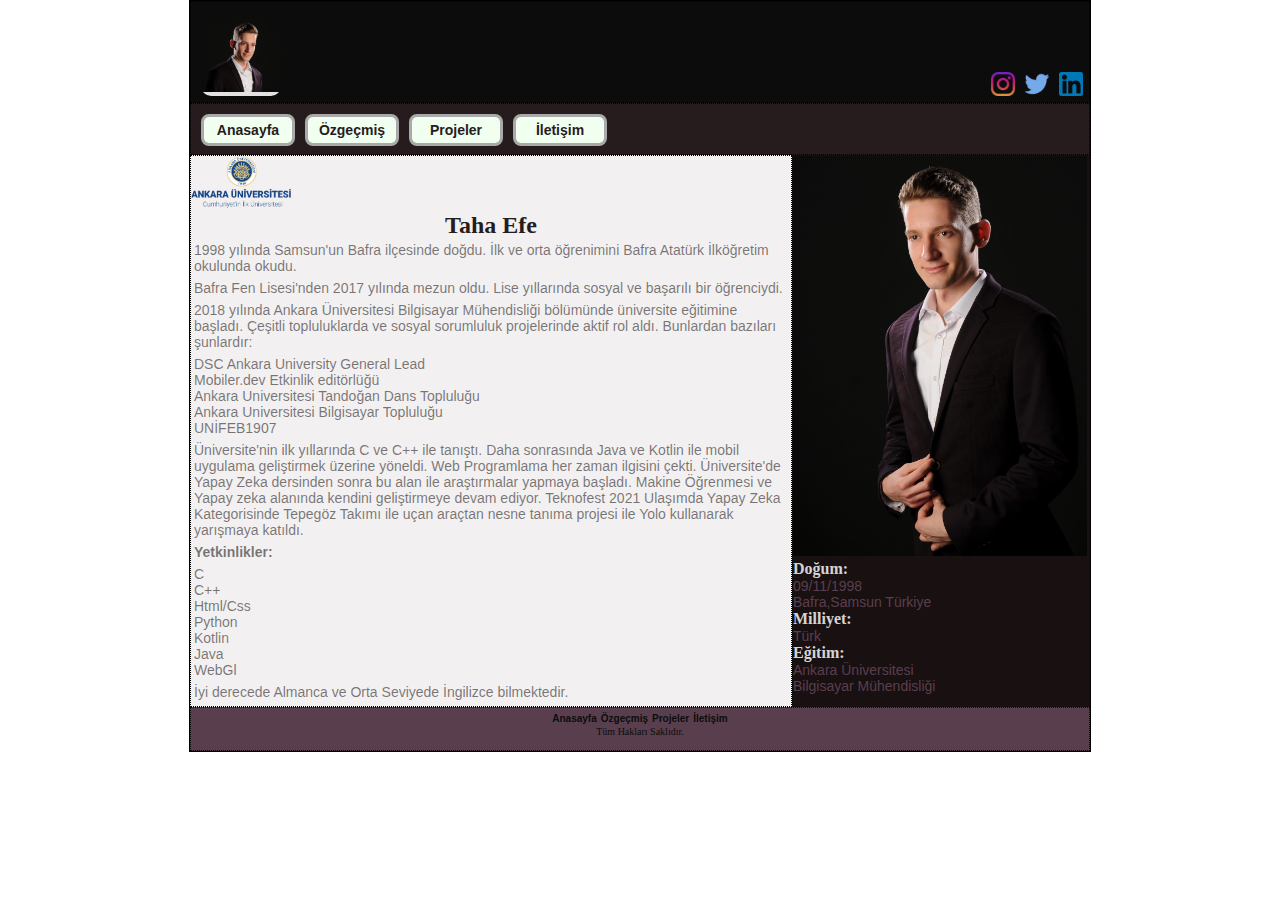
<file: index.html>
<!DOCTYPE html>
<html lang="tr">
    <head>
        <meta charset="utf-8">
        <title>Taha Efe's Personal Webpage</title>
        <meta name="description" content="Taha Efe's Personal Webpage. Computer Engineer, Ankara University">
        <meta name="keywords" content="Taha Efe,Personal, Webpage,Computer,Engineer,Ingenieur,Html,css,machine,learning,object,detection,ankara,university,üniversitesi">
        <link rel="stylesheet" href="style.css">

    </head>
    <body>
        <div id="sayfa">
            <header id="banner">
                <div id="logo">
                    <a href="index.html"><img id="vesika" src="resimler/kirpilmis.jpg" alt="Taha Efe" title="Taha Efe"></a>
                    
                </div>
                <div id="sosyal">
                    <a href="https://www.linkedin.com/in/tahaefe/"><img id="ikon" src="resimler/linkedin.png" alt="linkedin"></a>
                    <a href="https://twitter.com/LaneLimon"><img id="ikon" src="resimler/twitter.png" alt="linkedin"></a>
                    <a href="https://www.instagram.com/tahaefee/"><img id="ikon" src="resimler/instagram.png" alt="linkedin"></a>
                </div>
            </header>
            <nav id="anamenu">
                <ul>
                    <li><a href="index.html">Anasayfa</a></li>
                    <li><a href="ozgecmis.html">Özgeçmiş</a></li>
                    <li><a href="projeler.html">Projeler</a></li>
                    <li><a href="iletisim.html">İletişim</a></li>
                </ul>
            </nav>
            <article id="icerik">
                <img class="resim" src="resimler/logo-ankara.png" alt="fotograf" >
                <h1 class="baslik">Taha Efe</h1>
                
                <p class="metin">1998 yılında Samsun'un Bafra ilçesinde doğdu. İlk ve orta öğrenimini Bafra Atatürk İlköğretim okulunda okudu.</p>
            <p class="metin">Bafra Fen Lisesi'nden 2017 yılında mezun oldu. Lise yıllarında sosyal ve başarılı bir öğrenciydi.</p>
            <p class="metin">2018 yılında Ankara Üniversitesi Bilgisayar Mühendisliği bölümünde üniversite eğitimine başladı. Çeşitli topluluklarda ve sosyal sorumluluk projelerinde aktif rol aldı. 
                Bunlardan bazıları şunlardır:
                <br>
                <ul class="metin">
                    <li>DSC Ankara University General Lead </li>
                    <li>Mobiler.dev Etkinlik editörlüğü</li>
                    <li>Ankara Universitesi Tandoğan Dans Topluluğu</li>
                    <li>Ankara Universitesi Bilgisayar Topluluğu</li>
                    <li>UNİFEB1907</li>
                </ul>
            </p>
            <p class="metin">Üniversite'nin ilk yıllarında C ve C++ ile tanıştı. Daha sonrasında
                Java ve Kotlin ile mobil uygulama geliştirmek üzerine yöneldi.
                Web Programlama her zaman ilgisini çekti. Üniversite'de Yapay Zeka
                dersinden sonra bu alan ile araştırmalar yapmaya başladı. Makine Öğrenmesi
                ve Yapay zeka alanında kendini geliştirmeye devam ediyor. Teknofest 2021
                Ulaşımda Yapay Zeka Kategorisinde Tepegöz Takımı ile uçan araçtan nesne tanıma projesi
                ile Yolo kullanarak yarışmaya katıldı. 
                
                <h2 class="metin">Yetkinlikler:</h2>
                
                <ul class="metin">
                    <li>C</li>
                    <li>C++</li>
                    <li>Html/Css</li>
                    <li>Python</li>
                    <li>Kotlin</li>
                    <li>Java</li>
                    <li>WebGl</li>
                </ul>
            </p>
            
            <p class="metin">İyi derecede Almanca ve Orta Seviyede İngilizce bilmektedir.</p>
            </article>
            <aside id="yanmenu">
                <img id="yanvesika" src="resimler/profil.jpeg" alt="Profil-resmi">
                <h1 class="baslikyan">Doğum:</h1>
                <p>09/11/1998
                    <br>
                    Bafra,Samsun
                    Türkiye
                </p>
                    
               <h1 class="baslikyan"> Milliyet:</h1>
               <p>Türk</p>
                    
                <h1 class="baslikyan">Eğitim:</h1>
                <p>Ankara Üniversitesi
                    <br>
                    Bilgisayar 
                    Mühendisliği
                </p>
            </aside>
            <footer id="altmenu">
                    <a href="index.html">Anasayfa</a>
                    <a href="ozgecmis.html">Özgeçmiş</a>
                    <a href="projeler.html">Projeler</a>
                    <a href="iletisim.html">İletişim</a>
                    <br>
                    <p class="kucukmetin">Tüm Hakları Saklıdır.</p>
            </footer>
        </div>
    </body>
</html>
</file>
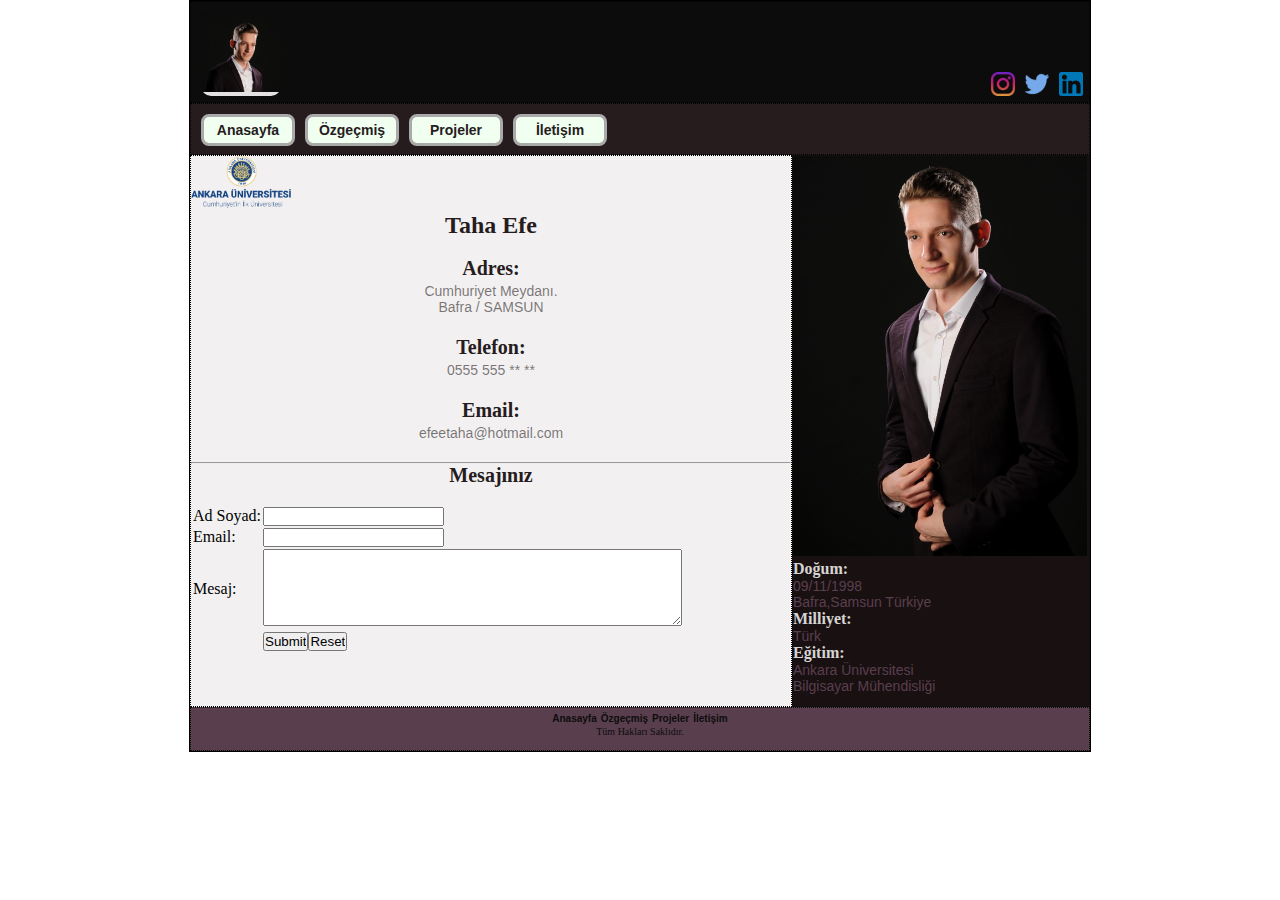
<file: iletisim.html>
<!DOCTYPE html>
<html lang="tr">
    <head>
        <meta charset="utf-8">
        <title>Taha Efe's Personal Webpage</title>
        <meta name="description" content="Taha Efe's Personal Webpage. Computer Engineer, Ankara University">
        <meta name="keywords" content="Taha Efe,Personal, Webpage,Computer,Engineer,Ingenieur,Html,css,machine,learning,object,detection,ankara,university,üniversitesi">
        <link rel="stylesheet" href="style.css">

    </head>
    <body>
        <div id="sayfa">
            <header id="banner">
                <div id="logo">
                    <a href="index.html"><img id="vesika" src="resimler/kirpilmis.jpg" alt="Taha Efe" title="Taha Efe"></a>
                    
                </div>
                <div id="sosyal">
                    <a href="https://www.linkedin.com/in/tahaefe/"><img id="ikon" src="resimler/linkedin.png" alt="linkedin"></a>
                    <a href="https://twitter.com/LaneLimon"><img id="ikon" src="resimler/twitter.png" alt="linkedin"></a>
                    <a href="https://www.instagram.com/tahaefee/"><img id="ikon" src="resimler/instagram.png" alt="linkedin"></a>
                </div>
            </header>
            <nav id="anamenu">
                <ul>
                    <li><a href="index.html">Anasayfa</a></li>
                    <li><a href="ozgecmis.html">Özgeçmiş</a></li>
                    <li><a href="projeler.html">Projeler</a></li>
                    <li><a href="iletisim.html">İletişim</a></li>
                </ul>
            </nav>
            <article id="icerik">
                <img class="resim" src="resimler/logo-ankara.png" alt="fotograf">
                <h1 class="baslik">Taha Efe</h1>
                    <br>
                <h2 class="basliki">Adres:</h2>
            <p class="metini">Cumhuriyet Meydanı.
                <br>
                Bafra / SAMSUN
            </p>
            <br>
            <h2 class="basliki">Telefon: </h2>
            <p class="metini">0555 555 ** **</p>
            <br>
            <h2 class="basliki">Email:</h2>
            <p class="metini">efeetaha@hotmail.com</p>
            <br>
            <hr>
            <h2 class="basliki">Mesajınız</h2>
            <br>
            <form name="email" accept="email.php" method="GET">
                <table>
                    
                    <tr><td>Ad Soyad: </td><td><input type="text" name="adsoyad"></td></tr>
                    <tr><td>Email: </td><td><input type="email" name="email"></td></tr>
                    <tr><td>Mesaj:</td><td><textarea name="mesaj" id="mesaj" cols="50" rows="5"></textarea></td></tr>
                    <tr><td></td><td><input type="submit"><input type="reset"></td></tr>
                </table>
            </form>
                
            </article>
            <aside id="yanmenu">
                <img id="yanvesika" src="resimler/profil.jpeg" alt="Profil-resmi">
                <h1 class="baslikyan">Doğum:</h1>
                <p>09/11/1998
                    <br>
                    Bafra,Samsun
                    Türkiye
                </p>
                    
               <h1 class="baslikyan"> Milliyet:</h1>
               <p>Türk</p>
                    
                <h1 class="baslikyan">Eğitim:</h1>
                <p>Ankara Üniversitesi
                    <br>
                    Bilgisayar 
                    Mühendisliği
                </p>
            </aside>
            <footer id="altmenu">
                    <a href="index.html">Anasayfa</a>
                    <a href="ozgecmis.html">Özgeçmiş</a>
                    <a href="projeler.html">Projeler</a>
                    <a href="iletisim.html">İletişim</a>
                    <br>
                    <p class="kucukmetin">Tüm Hakları Saklıdır.</p>
            </footer>
        </div>
    </body>
</html>
</file>
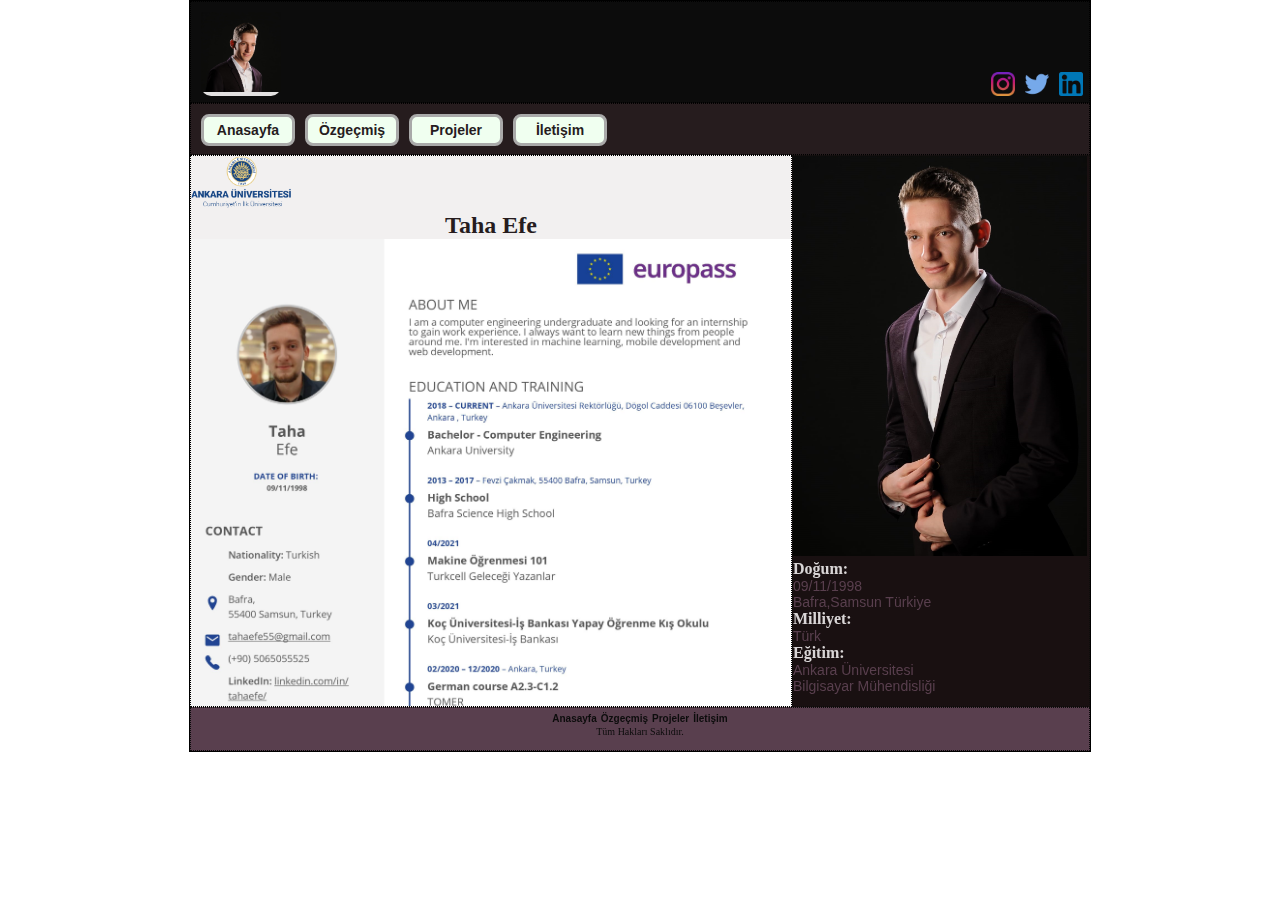
<file: ozgecmis.html>
<!DOCTYPE html>
<html lang="tr">
    <head>
        <meta charset="utf-8">
        <title>Taha Efe's Personal Webpage</title>
        <meta name="description" content="Taha Efe's Personal Webpage. Computer Engineer, Ankara University">
        <meta name="keywords" content="Taha Efe,Personal, Webpage,Computer,Engineer,Ingenieur,Html,css,machine,learning,object,detection,ankara,university,üniversitesi">
        <link rel="stylesheet" href="style.css">

    </head>
    <body>
        <div id="sayfa">
            <header id="banner">
                <div id="logo">
                    <a href="index.html"><img id="vesika" src="resimler/kirpilmis.jpg" alt="Taha Efe" title="Taha Efe"></a>
                    
                </div>
                <div id="sosyal">
                    <a href="https://www.linkedin.com/in/tahaefe/"><img id="ikon" src="resimler/linkedin.png" alt="linkedin"></a>
                    <a href="https://twitter.com/LaneLimon"><img id="ikon" src="resimler/twitter.png" alt="linkedin"></a>
                    <a href="https://www.instagram.com/tahaefee/"><img id="ikon" src="resimler/instagram.png" alt="linkedin"></a>
                </div>
            </header>
            <nav id="anamenu">
                <ul>
                    <li><a href="index.html">Anasayfa</a></li>
                    <li><a href="ozgecmis.html">Özgeçmiş</a></li>
                    <li><a href="projeler.html">Projeler</a></li>
                    <li><a href="iletisim.html">İletişim</a></li>
                </ul>
            </nav>
            <article id="icerik">
                <img class="resim" src="resimler/logo-ankara.png" alt="fotograf" >
                <h1 class="baslik">Taha Efe</h1>
                
                           
                      <img src="resimler/0001.jpg" width="600px" alt="Cv1">
                      <img src="resimler/0002.jpg" width="600px" alt="Cv2">
                      <img src="resimler/0003.jpg" width="600px" alt="Cv3">
                   
                
                
                
                <object data="myfile.pdf" type="application/pdf" width="100%" height="100%">
                    <p>İndirmek için  <a href="resimler/myfile.pdf">Tıklayınız!</a></p>
                  </object>
            
            
            </article>
            <aside id="yanmenu">
                <img id="yanvesika" src="resimler/profil.jpeg" alt="Profil-resmi">
                <h1 class="baslikyan">Doğum:</h1>
                <p>09/11/1998
                    <br>
                    Bafra,Samsun
                    Türkiye
                </p>
                    
               <h1 class="baslikyan"> Milliyet:</h1>
               <p>Türk</p>
                    
                <h1 class="baslikyan">Eğitim:</h1>
                <p>Ankara Üniversitesi
                    <br>
                    Bilgisayar 
                    Mühendisliği
                </p>
            </aside>
            <footer id="altmenu">
                    <a href="index.html">Anasayfa</a>
                    <a href="ozgecmis.html">Özgeçmiş</a>
                    <a href="projeler.html">Projeler</a>
                    <a href="iletisim.html">İletişim</a>
                    <br>
                    <p class="kucukmetin">Tüm Hakları Saklıdır.</p>
            </footer>
        </div>
    </body>
</html>
</file>
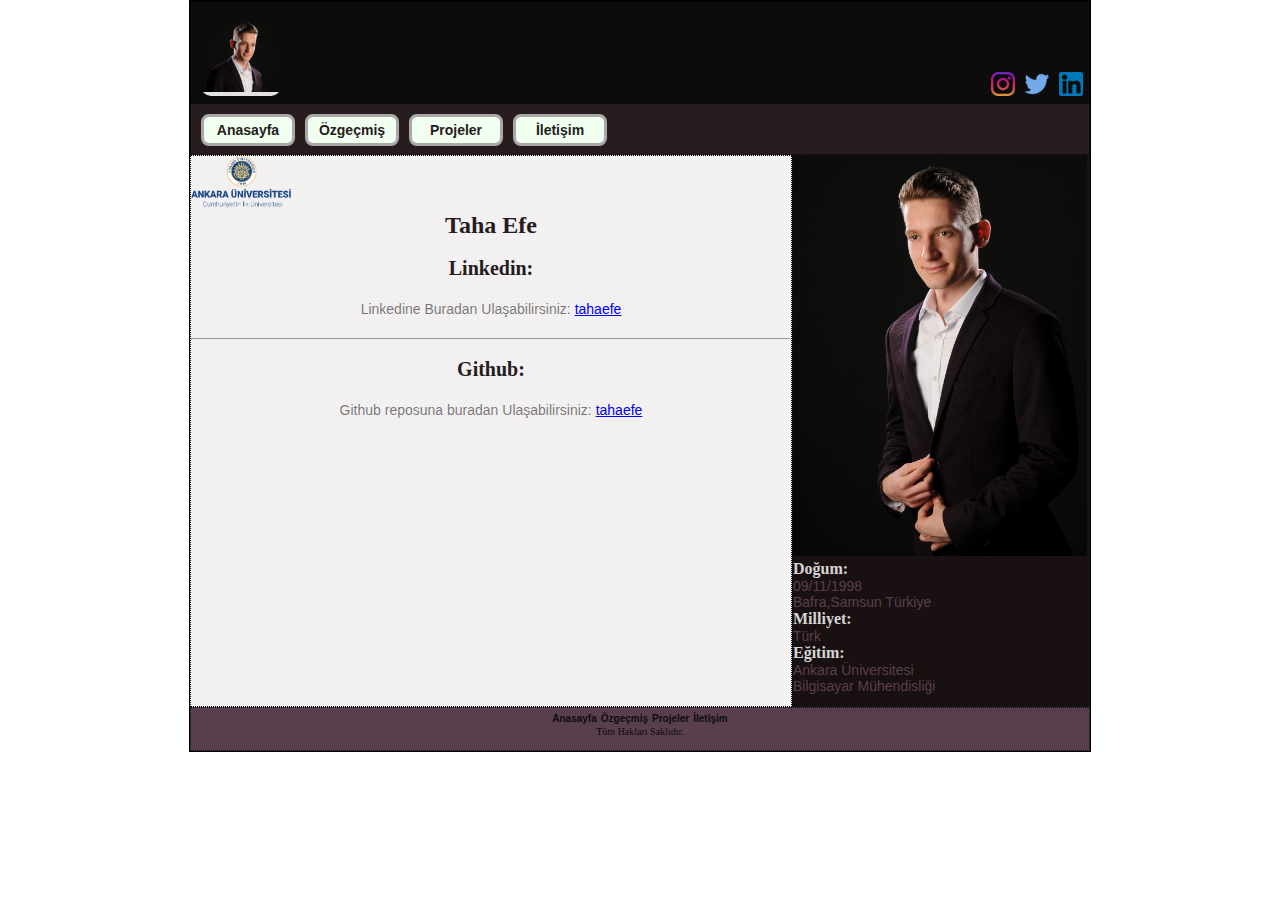
<file: projeler.html>
<!DOCTYPE html>
<html lang="tr">
    <head>
        <meta charset="utf-8">
        <title>Taha Efe's Personal Webpage</title>
        <meta name="description" content="Taha Efe's Personal Webpage. Computer Engineer, Ankara University">
        <meta name="keywords" content="Taha Efe,Personal, Webpage,Computer,Engineer,Ingenieur,Html,css,machine,learning,object,detection,ankara,university,üniversitesi">
        <link rel="stylesheet" href="style.css">

    </head>
    <body>
        <div id="sayfa">
            <header id="banner">
                <div id="logo">
                    <a href="index.html"><img id="vesika" src="resimler/kirpilmis.jpg" alt="Taha Efe" title="Taha Efe"></a>
                    
                </div>
                <div id="sosyal">
                    <a href="https://www.linkedin.com/in/tahaefe/"><img id="ikon" src="resimler/linkedin.png" alt="linkedin"></a>
                    <a href="https://twitter.com/LaneLimon"><img id="ikon" src="resimler/twitter.png" alt="linkedin"></a>
                    <a href="https://www.instagram.com/tahaefee/"><img id="ikon" src="resimler/instagram.png" alt="linkedin"></a>
                </div>
            </header>
            <nav id="anamenu">
                <ul>
                    <li><a href="index.html">Anasayfa</a></li>
                    <li><a href="ozgecmis.html">Özgeçmiş</a></li>
                    <li><a href="projeler.html">Projeler</a></li>
                    <li><a href="iletisim.html">İletişim</a></li>
                </ul>
            </nav>
            <article id="icerik">
                <img class="resim" src="resimler/logo-ankara.png" alt="fotograf" >
                <h1 class="baslik">Taha Efe</h1>
                <br>
                <h2 class="basliki">Linkedin:</h2>
                <br>
            <p class="metini"> Linkedine Buradan Ulaşabilirsiniz: <a href="https://www.linkedin.com/in/tahaefe/" target="_blank">tahaefe</a></p>
            <br>
            <hr>
            <br>
            <h2 class="basliki">Github:</h2>
            <br>
            <p class="metini">Github reposuna buradan Ulaşabilirsiniz: <a href="https://github.com/tahaefe" target="_blank">tahaefe</a> </p>

            </article>
            <aside id="yanmenu">
                <img id="yanvesika" src="resimler/profil.jpeg" alt="Profil-resmi">
                <h1 class="baslikyan">Doğum:</h1>
                <p>09/11/1998
                    <br>
                    Bafra,Samsun
                    Türkiye
                </p>
                    
               <h1 class="baslikyan"> Milliyet:</h1>
               <p>Türk</p>
                    
                <h1 class="baslikyan">Eğitim:</h1>
                <p>Ankara Üniversitesi
                    <br>
                    Bilgisayar 
                    Mühendisliği
                </p>
            </aside>
            <footer id="altmenu">
                    <a href="index.html">Anasayfa</a>
                    <a href="ozgecmis.html">Özgeçmiş</a>
                    <a href="projeler.html">Projeler</a>
                    <a href="iletisim.html">İletişim</a>
                    <br>
                    <p class="kucukmetin">Tüm Hakları Saklıdır.</p>
            </footer>
        </div>
    </body>
</html>
</file>
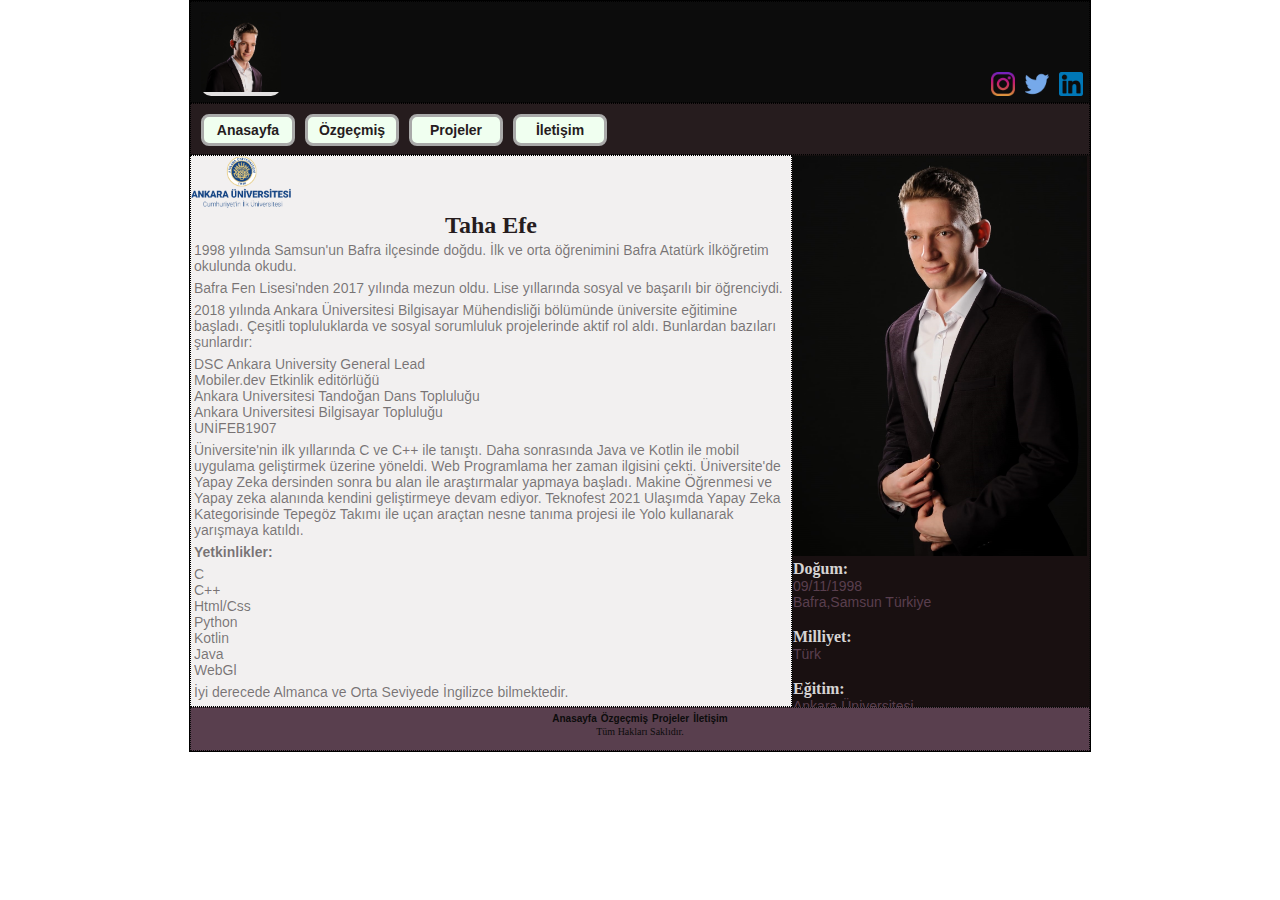
<file: sablon.html>
<!DOCTYPE html>
<html lang="tr">
    <head>
        <meta charset="utf-8">
        <title>Taha Efe's Personal Webpage</title>
        <meta name="description" content="Taha Efe's Personal Webpage. Computer Engineer, Ankara University">
        <meta name="keywords" content="Taha Efe,Personal, Webpage,Computer,Engineer,Ingenieur,Html,css,machine,learning,object,detection,ankara,university,üniversitesi">
        <link rel="stylesheet" href="style.css">

    </head>
    <body>
        <div id="sayfa">
            <header id="banner">
                <div id="logo">
                    <a href="#"><img id="vesika" src="resimler/kirpilmis.jpg" alt="Taha Efe" title="Taha Efe"></a>
                    
                </div>
                <div id="sosyal">
                    <a href="#"><img id="ikon" src="resimler/linkedin.png" alt="linkedin"></a>
                    <a href="#"><img id="ikon" src="resimler/twitter.png" alt="linkedin"></a>
                    <a href="#"><img id="ikon" src="resimler/instagram.png" alt="linkedin"></a>
                </div>
            </header>
            <nav id="anamenu">
                <ul>
                    <li><a href="index.html">Anasayfa</a></li>
                    <li><a href="ozgecmis.html">Özgeçmiş</a></li>
                    <li><a href="projeler.html">Projeler</a></li>
                    <li><a href="iletisim.html">İletişim</a></li>
                </ul>
            </nav>
            <article id="icerik">
                <img class="resim" src="resimler/logo-ankara.png" alt="fotograf" title="Türk Bayrağı">
                <h1 class="baslik">Taha Efe</h1>
                
                <p class="metin">1998 yılında Samsun'un Bafra ilçesinde doğdu. İlk ve orta öğrenimini Bafra Atatürk İlköğretim okulunda okudu.</p>
            <p class="metin">Bafra Fen Lisesi'nden 2017 yılında mezun oldu. Lise yıllarında sosyal ve başarılı bir öğrenciydi.</p>
            <p class="metin">2018 yılında Ankara Üniversitesi Bilgisayar Mühendisliği bölümünde üniversite eğitimine başladı. Çeşitli topluluklarda ve sosyal sorumluluk projelerinde aktif rol aldı. 
                Bunlardan bazıları şunlardır:
                <br>
                <ul class="metin">
                    <li>DSC Ankara University General Lead </li>
                    <li>Mobiler.dev Etkinlik editörlüğü</li>
                    <li>Ankara Universitesi Tandoğan Dans Topluluğu</li>
                    <li>Ankara Universitesi Bilgisayar Topluluğu</li>
                    <li>UNİFEB1907</li>
                </ul>
            </p>
            <p class="metin">Üniversite'nin ilk yıllarında C ve C++ ile tanıştı. Daha sonrasında
                Java ve Kotlin ile mobil uygulama geliştirmek üzerine yöneldi.
                Web Programlama her zaman ilgisini çekti. Üniversite'de Yapay Zeka
                dersinden sonra bu alan ile araştırmalar yapmaya başladı. Makine Öğrenmesi
                ve Yapay zeka alanında kendini geliştirmeye devam ediyor. Teknofest 2021
                Ulaşımda Yapay Zeka Kategorisinde Tepegöz Takımı ile uçan araçtan nesne tanıma projesi
                ile Yolo kullanarak yarışmaya katıldı. 
                
                <h2 class="metin">Yetkinlikler:</h2>
                
                <ul class="metin">
                    <li>C</li>
                    <li>C++</li>
                    <li>Html/Css</li>
                    <li>Python</li>
                    <li>Kotlin</li>
                    <li>Java</li>
                    <li>WebGl</li>
                </ul>
            </p>
            
            <p class="metin">İyi derecede Almanca ve Orta Seviyede İngilizce bilmektedir.</p>
            </article>
            <aside id="yanmenu">
                <img id="yanvesika" src="resimler/profil.jpeg" alt="Profil-resmi">
                <h1 class="baslikyan">Doğum:</h1>
                <p>09/11/1998
                    <br>
                    Bafra,Samsun
                    Türkiye
                </p>
                    <br>
               <h1 class="baslikyan"> Milliyet:</h1>
               <p>Türk</p>
                    <br>
                <h1 class="baslikyan">Eğitim:</h1>
                <p>Ankara Üniversitesi
                    <br>
                    Bilgisayar 
                    Mühendisliği
                </p>
            </aside>
            <footer id="altmenu">
                    <a href="index.html">Anasayfa</a>
                    <a href="ozgecmis.html">Özgeçmiş</a>
                    <a href="projeler.html">Projeler</a>
                    <a href="iletisim.html">İletişim</a>
                    <br>
                    <p class="kucukmetin">Tüm Hakları Saklıdır.</p>
            </footer>
        </div>
    </body>
</html>
</file>
<file: style.css>
/* CSS Dosyası*/

/* Boşlukları Sıfırla */

*{
    margin: 0px;
    padding: 0px;
}

#sayfa{
    width: 900px;
    min-height: 600px;
    border-style: solid;
    border-width: 1px;
    margin: auto;
    overflow: auto;
}

/*Banner*/
#banner{
    width: 898px;
    min-height: 100px;
    border-style: dotted;
    border-width: 1px;
    background-color: rgb(12, 12, 12);
    margin: auto;
}

/* Logo*/
#logo{
    width: 80px;
    min-height: 80px;
    border-style: none;
    border-width: 1px;
    background-color: #f2f0f0ef; /*blanchedalmond;*/
    border-radius: 10px;
    position: relative;
    top: 10px;
    left: 10px;
    float: left;
}

#vesika{
    width: 80px;

}

/* Sosyal Medya ikonları */
#sosyal{
    width: 180px;
    min-height: 24px;
    border-style: none;
    border-width: 1px;
    
    float: right;
    position: relative;
    top: 70px;
    right: 6px;
}

#ikon{
    height: 24px;
    float: right;
    margin-left: 10px;
}

/* AnaMenü */
#anamenu{
    width: 898px;
    min-height: 50px;
    border-style: dotted;
    border-width: 1px;
    background-color:#261C1E; /*#593F4E;*/
    margin: auto;
}

#anamenu ul {
    list-style-type: none;
}

#anamenu ul li{
    width: 80px;
    border-style: solid;
    border-width: 3px;
    border-radius: 8px;
    border-color: darkgray;
    background-color: honeydew;
    float: left;
    padding: 4px;
    margin-left: 10px;
    position: relative;
    top: 10px;
    text-align: center;
}

#anamenu ul a{
    font-family: 'Segoe UI', Tahoma, Geneva, Verdana, sans-serif;
    text-decoration: none;
    font-weight: bold;
    font-size: 14px;
}

#anamenu ul a:link{
    color: #261C1E;
}

#anamenu ul a:visited{
    color: darkred;
}

#anamenu ul a:hover{
    color: #593F4E;
    text-decoration: underline;
    font-size: 16px;
}

#anamenu ul a:active{
    color: firebrick;
    
}

/* İçerik ve Yanmenu Kodları */

#icerik{
    width: 600px;
    height: 550px;
    border-style: dotted;
    border-width: 1px;
    background-color: #F2F0F0;
    float: left;
    overflow: auto;
}

#yanmenu{
    width: 296px;
    height: 550px;
    border-style: dotted;
    border-width: 1px;
    background-color: rgb(25, 16, 17);
    float: left;
    color: #0D0D0B;
    
}

#yanvesika{
    width: 294px;
    height: 400px;
}

#yanmenu p{
    font-family: 'Segoe UI', Tahoma, Geneva, Verdana, sans-serif;
    font-size: 14px;
    color: #593F4E;
}
.resim{
   /* position: relative;
    width: 120px;
    margin: 4px;*/
    width: 100px;
    
    border-style: none;
    
    
    
    position: relative;
    text-align: center;
}

.metin{
    font-family: 'Segoe UI', Tahoma, Geneva, Verdana, sans-serif;
    font-size: 14px;
    color: #261c1e98;
    margin: auto;
    padding: 3px;
    
}

.metini{
    font-family: 'Segoe UI', Tahoma, Geneva, Verdana, sans-serif;
    font-size: 14px;
    color: #261c1e98;
    margin: auto;
    padding: 3px;
    text-align: center;
}

.baslik{
    font-family: Georgia, 'Times New Roman', Times, serif;
    font-size: 24px;
    color: #261C1E;
    text-align: center;
}

.basliki{
    font-family: Georgia, 'Times New Roman', Times, serif;
    font-size: 20px;
    color: #261C1E;
    text-align: center;
}

.baslikyan{
    font-family: Georgia, 'Times New Roman', Times, serif;
    font-size: 16px;
    color: #f2f0f0e1;
}

/* ALT MENÜ */
#altmenu{
    width: 898px;
    min-height: 42px;
    border-style: dotted;
    border-width: 1px;
    background-color: #593F4E;
    float: left;
    text-align: center;
    color: rgb(12, 12, 12);
}

#altmenu a{
    font-family: 'Segoe UI', Tahoma, Geneva, Verdana, sans-serif;
    font-size: 10px;
    font-weight: bolder;
    color: rgb(12, 12, 12);
    text-decoration: none;
}

#altmenu a:hover{
    color: rgb(131, 17, 17);
    text-decoration: underline;
}

.kucukmetin{
    font-family: 'Times New Roman', Times, serif;
    font-size: 10px;
}
</file>
